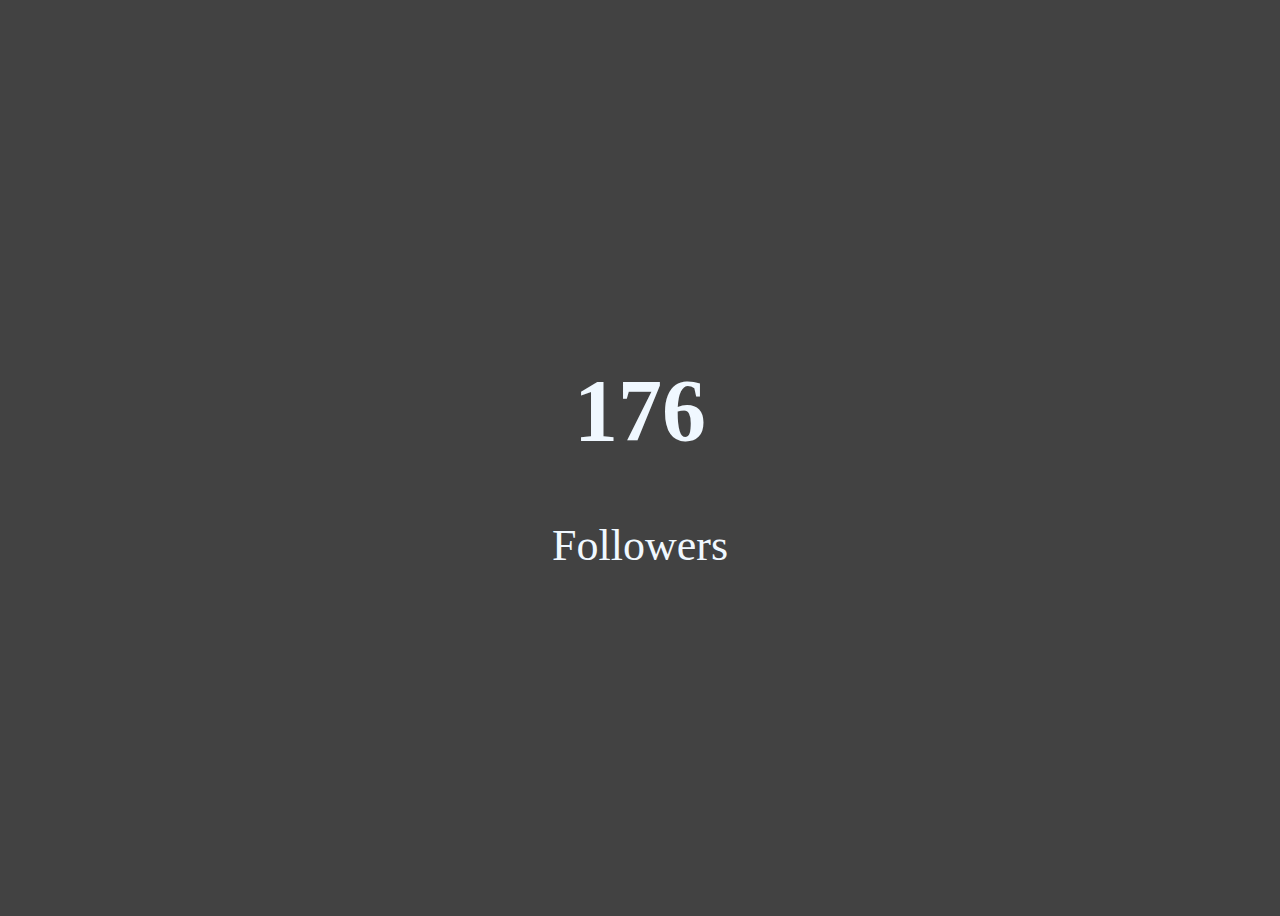
<file: DOM/01_proj/index.html>
<!DOCTYPE html>
<html lang="en">
<head>
    <meta charset="UTF-8">
    <meta name="viewport" content="width=device-width, initial-scale=1.0">
    <link rel="stylesheet" href="style.css"/>
    <title>DOM</title>
</head>
<body>
    <div class="container">
        <h1 class="counter">1000</h1>
        <p class="followers">Followers</p>
    </div>
    <script src="script.js"></script>
</body>
</html>
</file>
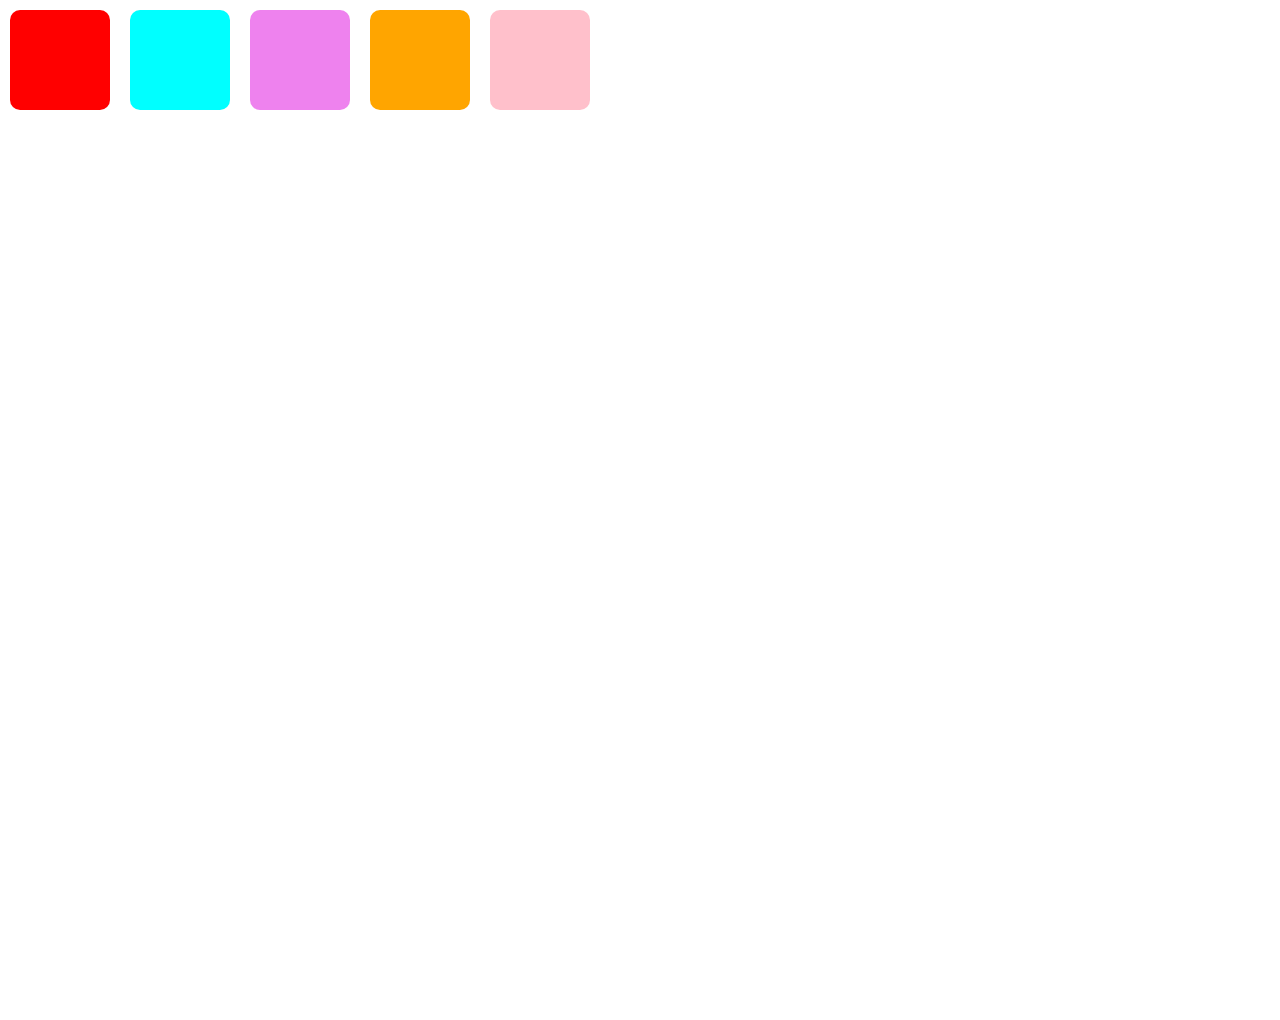
<file: DOM/02_proj/index.html>
<!DOCTYPE html>
<html lang="en">
<head>
    <meta charset="UTF-8">
    <meta name="viewport" content="width=device-width, initial-scale=1.0">
    <link rel="stylesheet" href="./style.css"/>
    <title>Project 2</title>
</head>
<body>
    <div class="color-hover">
        <div class="color red"></div>
        <div class="color cyan"></div>
        <div class="color violet"></div>
        <div class="color orange"></div>
        <div class="color pink"></div>
    </div>
    <div class="center"></div>
    <script src="./script.js"></script>
</body>
</html>
</file>
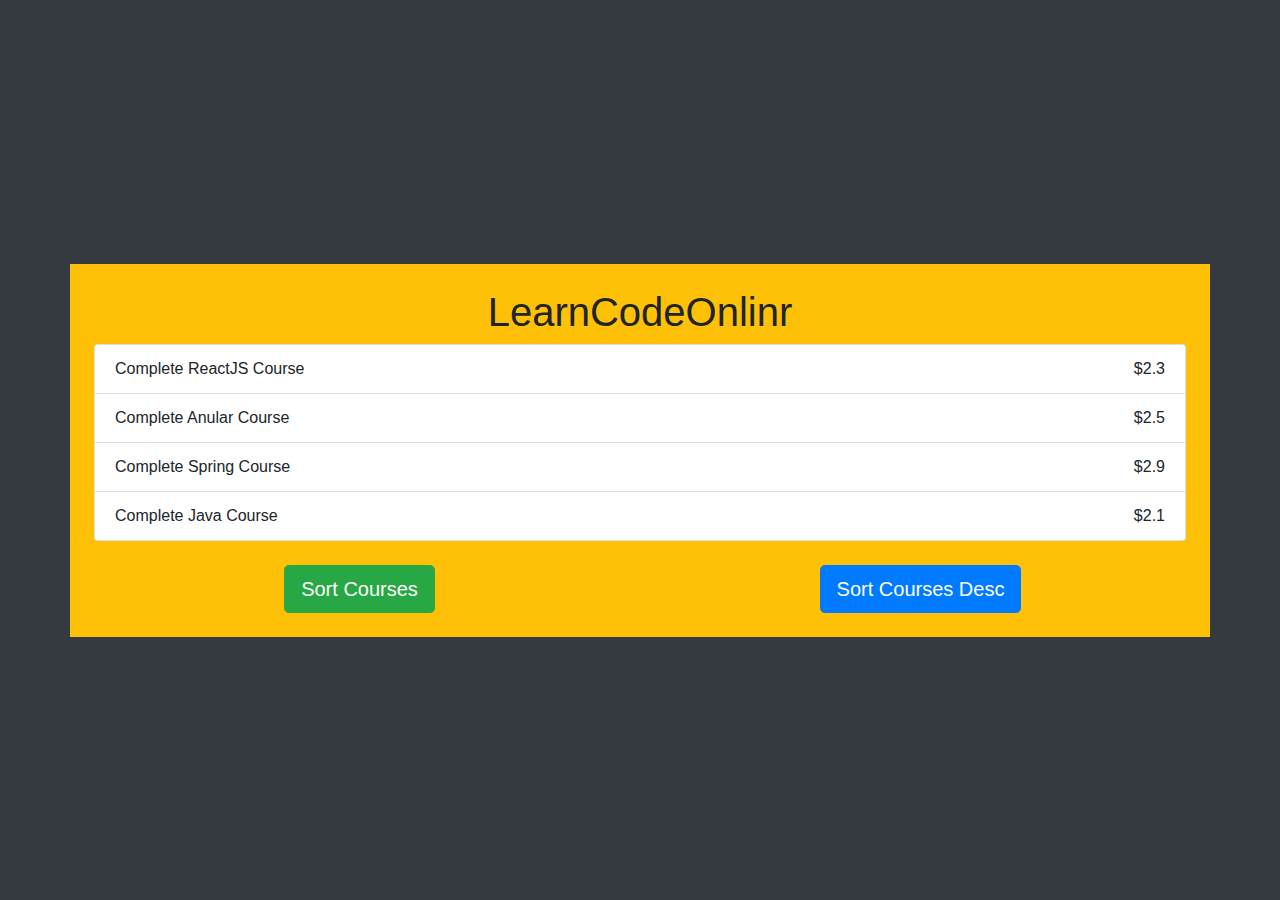
<file: DOM/03_proj/index.html>
<!DOCTYPE html>
<html lang="en">
<head>
    <meta charset="UTF-8">
    <meta name="viewport" content="width=device-width, initial-scale=1.0">
    <link rel="stylesheet" href="style.css"/>
    <title>Document</title>
    <link rel="stylesheet" 
        href="https://stackpath.bootstrapcdn.com/bootstrap/4.5.2/css/bootstrap.min.css">


</head>
<body class="bg-dark">
    <div class="container bg-warning p-4">
        <h1 class="text-center">LearnCodeOnlinr</h1>
        <ul class="list-group">
            <li class="list-group-item">
                Javascript Course<span class="float-right">$2.1</span>
            </li>
        </ul>
        <div class="row">
            <div class="col">
                <button type="button" class="btn btn-success btn-lg mt-4 mx-auto d-block sort-btn">
                    Sort Courses
                </button>
            </div>
            <div class="col">
                <button type="button" class="btn btn-primary btn-lg mt-4 mx-auto d-block sort-btn-desc">
                    Sort Courses Desc
                </button>
            </div>
        </div>
    </div>
    <script src="./script.js"></script>
</body>
</html>
</file>
<file: DOM/01_proj/style.css>
body{
    background: rgb(66, 66, 66);
    display: flex;
    justify-content: center;
    align-items: center;
    min-height: 100vh;
    font-size: 44px;
    text-align: center;
    color: aliceblue;
}
.description{
    transition: 0.9s ease-in-out;
}
</file>
<file: DOM/03_proj/style.css>
body{
    background-color: rgb(red, green, blue);
    display: flex;
    justify-content: center;
    align-items: center;
    min-height: 100vh;
}
</file>
<file: DOM/02_proj/style.css>
/* Reset default margin and padding */
body, html {
    margin: 0;
    padding: 0;
}

/* Ensure full height of the page */
body {
    height: 100vh;
}

/* Flex container for color boxes */
.color-hover {
    display: flex;
}

/* Color boxes */
.color {
    width: 100px; /* Adjust width as needed */
    height: 100px; /* Adjust height as needed */
    margin: 10px; /* Adjust spacing between boxes as needed */
    border-radius: 10px; /* Rounded corners */
}

/* Individual color styles */
.red {
    background-color: red;
}

.cyan {
    background-color: cyan;
}

.violet {
    background-color: violet;
}

.orange {
    background-color: orange;
}

.pink {
    background-color: pink;
}

/* Center the center div */
.center {
    height: 100vh;
    display: flex;
    align-items: center;
    justify-content: center;
}
</file>
